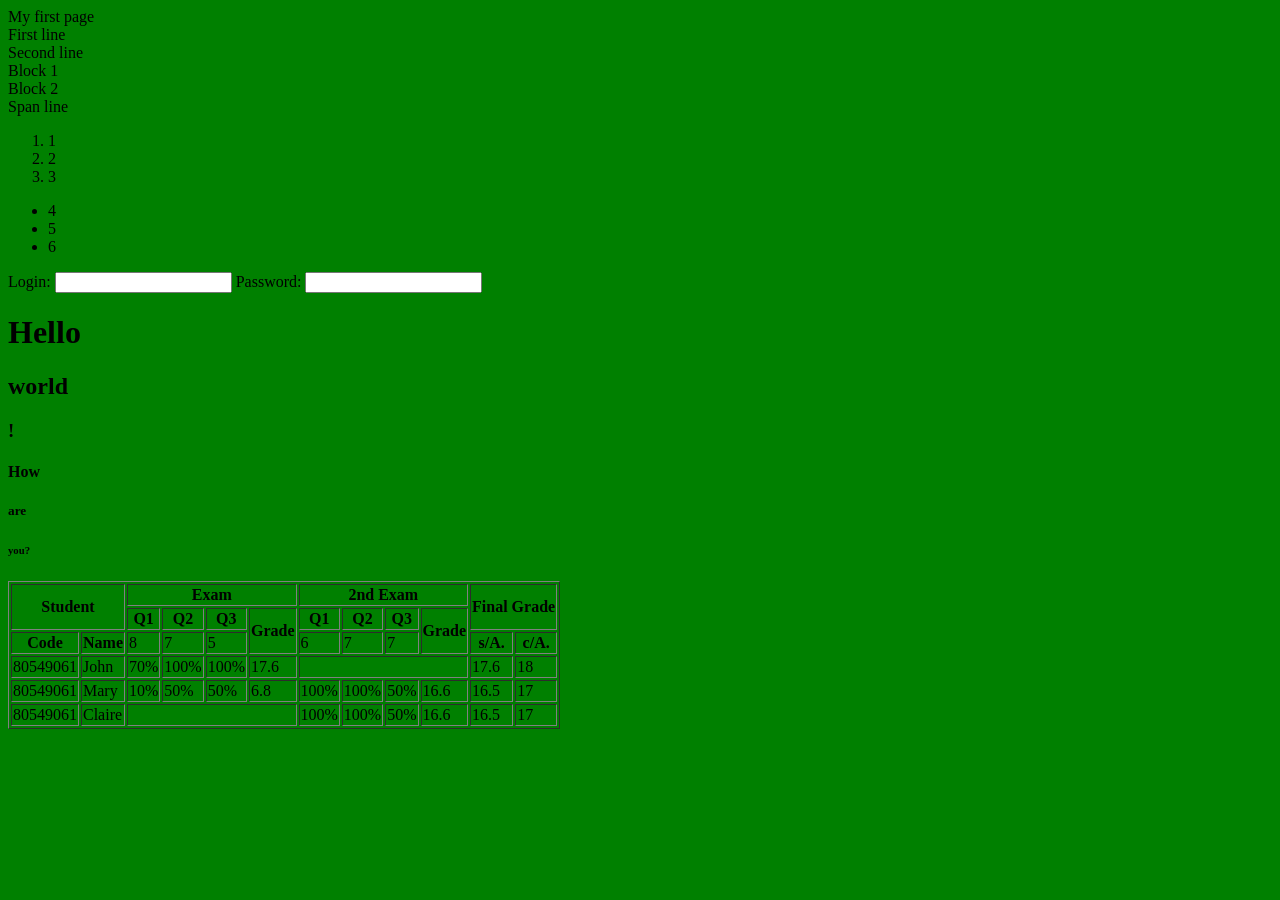
<file: Index.html>
﻿<!DOCTYPE html>

<html lang="en" xmlns="http://www.w3.org/1999/xhtml">
<head>
    <meta charset="utf-8" />
    <title>My first page</title>
    <link rel="stylesheet"href="StyleCSS.css"/>
</head>
<body>
    My first page<br />
    <!--komentārs-->
    First line <br />
    Second line<br />   
    <div>Block 1</div>
    <div>
    Block 2
    </div>
    <div><span>Span line</span></div>
    <ol>
        <li>1</li>
        <li>2</li>
        <li>3</li>
        
    </ol>
    <ul>
        <li>4</li>
        <li>5</li>
        <li>6</li>
    </ul>
    <form action="">
        Login:
        <input type="text" name="login" id="login" />
        Password:
        <input type="password" name="pass" id="pass" /><!--  servera puse imanto name, id lietotaja puse-->
    </form>
    <h1>Hello</h1>
    <h2>world</h2>
    <h3>!</h3>
    <h4>How</h4>
    <h5>are</h5>
    <h6>you?</h6>
    <table border="1">
        <!-- rowspan=rindas aiznem -->
        <tr>
            <th rowspan="2" colspan="2">Student</th>
            <th colspan="4">Exam</th>
            <th colspan="4">2nd Exam</th>
            <th rowspan="2" colspan="2">Final Grade</th>
        </tr>
        <tr>
            <th>Q1</th>
            <th>Q2</th>
            <th>Q3</th>
            <th rowspan="2">Grade</th>
            <th>Q1</th>
            <th>Q2</th>
            <th>Q3</th>
            <th rowspan="2">Grade</th>
        </tr>
        <tr>
            <th>Code</th>
            <th>Name</th>
            <td>8</td>
            <td>7</td>
            <td>5</td>
            <td>6</td>
            <td>7</td>
            <td>7</td>
            <th>s/A.</th>
            <th>c/A.</th>
        </tr>
        <tr>
            <td>80549061</td>
            <td>John</td>
            <td>70%</td>
            <td>100%</td>
            <td>100%</td>
            <td>17.6</td>
            <td colspan="4"></td>
            <td>17.6</td>
            <td>18</td>
        </tr>
        <tr>
            <td>80549061</td>
            <td>Mary</td>
            <td>10%</td>
            <td>50%</td>
            <td>50%</td>
            <td>6.8</td>
            <td>100%</td>
            <td>100%</td>
            <td>50%</td>
            <td>16.6</td>
            <td>16.5</td>
            <td>17</td>
        </tr>
        <tr>
            <td>80549061</td>
            <td>Claire</td>
            <td colspan="4"></td>            
            <td>100%</td>
            <td>100%</td>
            <td>50%</td>
            <td>16.6</td>
            <td>16.5</td>
            <td>17</td>
        </tr>
    </table>
</body>
</html>
</file>
<file: StyleCSS.css>
﻿body
{
    background: green;
}
</file>
